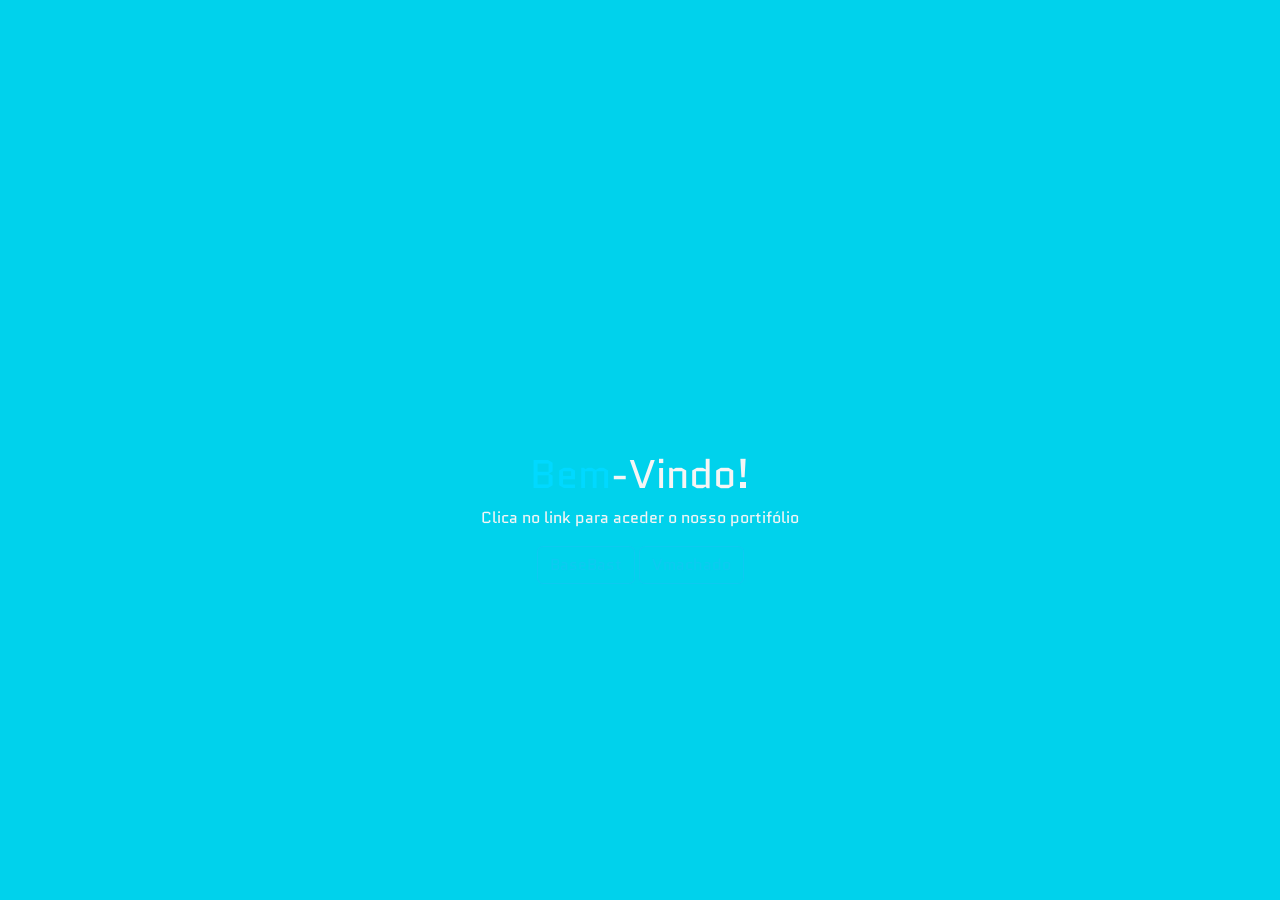
<file: Rush/html/index.html>
<!DOCTYPE html>
<html lang="pt">

<head>
    <meta charset="UTF-8">
    <meta name="viewport" content="width=device-width, initial-scale=1.0">
    <title>Pagina Inicial</title>
    <!--cdn do bootstrap-->
    <link rel="stylesheet" href="https://cdn.jsdelivr.net/npm/bootstrap@5.3.8/dist/css/bootstrap.min.css">
    <!--link css da pagina-->
    <link rel="stylesheet" href="../css/index.css">
    <!--cdn da  nossa font-->
    <link rel="preconnect" href="https://fonts.googleapis.com">
    <link rel="preconnect" href="https://fonts.gstatic.com" crossorigin>
    <link href="https://fonts.googleapis.com/css2?family=Quantico:ital,wght@0,400;0,700;1,400;1,700&display=swap"
        rel="stylesheet">
</head>

<body>
    <div id="conteiner">
        <div id="content">
            <h1><span>Bem</span>-Vindo!</h1>
            <p>Clica no link para aceder o nosso portifólio</p>
            <a href="first_link.html" class="btn btn-outline-info">BaseBast</a>
            <a href="second_link.html" class="btn btn-outline-info">Vmachado</a>
        </div>

    </div>
    <script src="https://cdn.jsdelivr.net/npm/bootstrap@5.3.8/dist/js/bootstrap.bundle.min.js"></script>

</body>

</html>
</file>
<file: Rush/css/index.css>
* {
    margin: 0px;
    padding: 0px;
}
/*chamando a fonte do google-fonts*/
.quantico-regular {
  font-family: "Quantico", sans-serif;
  font-weight: 400;
  font-style: normal;
}
body {
    font-family: "Quantico", sans-serif;
    margin: 0;
    height: 100vh;
    background-image: url(https://images.unsplash.com/photo-1531297484001-80022131f5a1?w=500&auto=format&fit=crop&q=60&ixlib=rb-4.1.0&ixid=M3wxMjA3fDB8MHxzZWFyY2h8NHx8dGVjbm9sb2d5fGVufDB8fDB8fHww);
    background-repeat: no-repeat;
    background-position: center;
    background-size: cover;
    background-color: aqua;
    overflow: hidden;
}

#conteiner {
    background-color: rgba(1, 143, 209, 0.404);
    height: 100vh;
    width: 100vw;
}

#content {
    width: 50%;
    position: relative;
    top: 50%;
    left: 25%;
    right: 25%;
    text-align: center;
    color: whitesmoke;

}
#content span{
    color: rgb(0, 217, 255);
}
</file>
